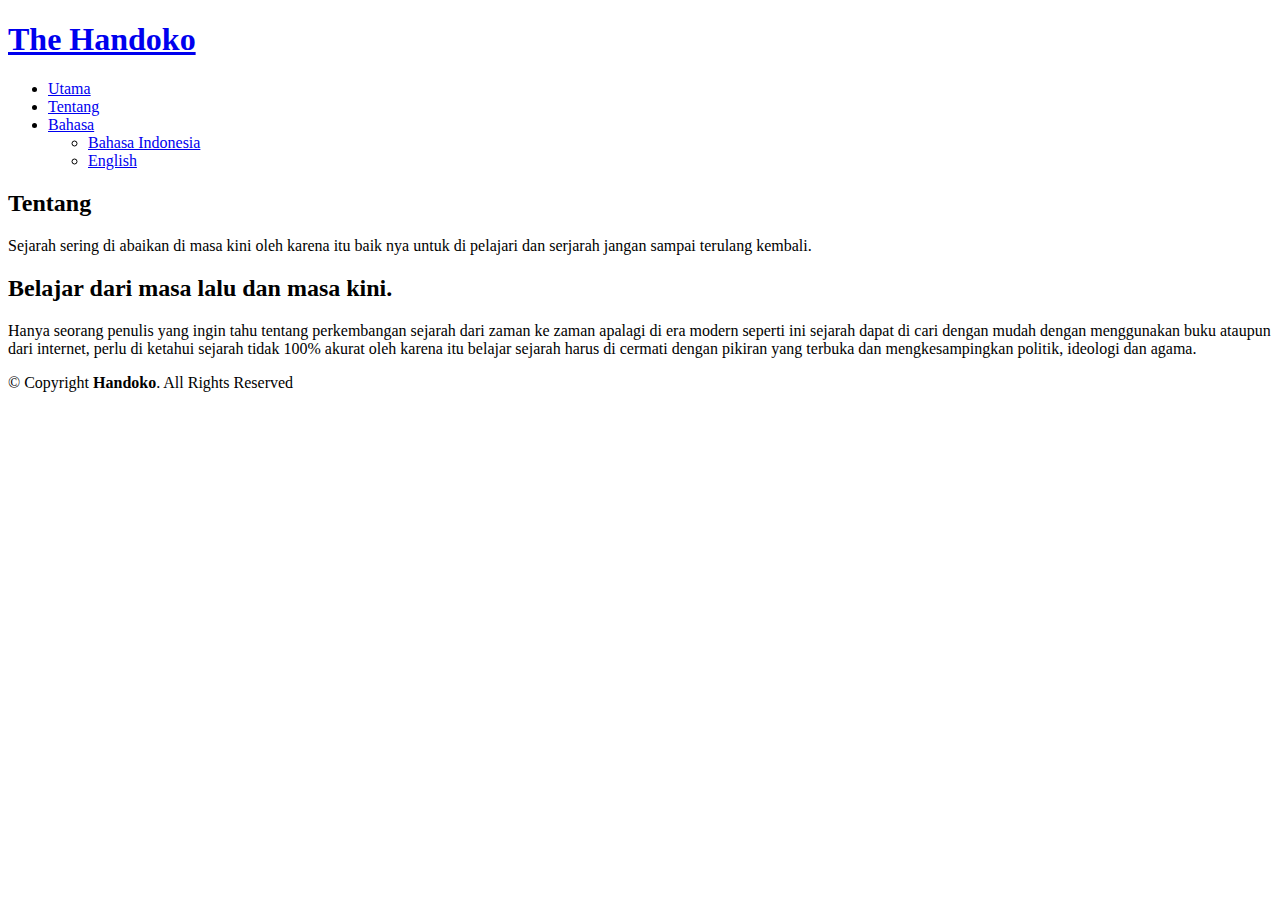
<file: about.html>
<!DOCTYPE html>
<html lang="id">

<head>
  <meta charset="utf-8">
  <meta content="width=device-width, initial-scale=1.0" name="viewport">

  <title>The Handoko - Tentang</title>
  <meta content="Tentang The Handoko" name="description">
  <meta content="The Handoko, Tentang, Sejarah" name="keywords">

  <!-- Google Fonts -->
  <link rel="preconnect" href="https://fonts.googleapis.com">
  <link rel="preconnect" href="https://fonts.gstatic.com" crossorigin>
  <link href="https://fonts.googleapis.com/css2?family=Open+Sans:ital,wght@0,300;0,400;0,500;0,600;0,700;1,300;1,400;1,600;1,700&family=Inter:ital,wght@0,300;0,400;0,500;0,600;0,700;1,300;1,400;1,500;1,600;1,700&family=Cardo:ital,wght@0,400;0,700;1,400&display=swap" rel="stylesheet">

  <!-- Vendor CSS Files -->
  <link href="//sutris.ml/assets/vendor/bootstrap/css/bootstrap.min.css" rel="stylesheet">
  <link href="//sutris.ml/assets/vendor/bootstrap-icons/bootstrap-icons.css" rel="stylesheet">
  <link href="//sutris.ml/assets/vendor/swiper/swiper-bundle.min.css" rel="stylesheet">
  <link href="//sutris.ml/assets/vendor/glightbox/css/glightbox.min.css" rel="stylesheet">
  <link href="//sutris.ml/assets/vendor/aos/aos.css" rel="stylesheet">

  <!-- Template Main CSS File -->
  <link href="//sutris.ml/assets/css/main.css" rel="stylesheet">
</head>

<body>

  <!-- ======= Header ======= -->
  <header id="header" class="header d-flex align-items-center fixed-top">
    <div class="container-fluid d-flex align-items-center justify-content-between">

      <a href="index.html" class="logo d-flex align-items-center  me-auto me-lg-0">
        <i class="bi bi-eye"></i>
        <h1>The Handoko</h1>
      </a>

      <nav id="navbar" class="navbar">
        <ul>
          <li><a href="index.html">Utama</a></li>
          <li><a href="about.html" class="active">Tentang</a></li>
          <li class="dropdown"><a href="#"><span>Bahasa</span> <i class="bi bi-globe"></i></a>
            <ul>
              <li><a href="//sutris.ml/" class="active">Bahasa Indonesia</a></li>
              <li><a href="//sutris.ml/lan/eng">English</a></li>
              </li>
            </ul>
          </li>
        </ul>
      </nav><!-- .navbar -->

      <div class="header-social-links">
        <a href="https://t.me/naufalx25519" class="telegram"><i class="bi bi-telegram"></i></a>
        <a href="https://twitter.com/naufal_ansar" class="twitter"><i class="bi bi-twitter"></i></a>
      </div>
      <i class="mobile-nav-toggle mobile-nav-show bi bi-list"></i>
      <i class="mobile-nav-toggle mobile-nav-hide d-none bi bi-x"></i>

    </div>
  </header><!-- End Header -->

  <main id="main" data-aos="fade" data-aos-delay="1500">

    <!-- ======= End Page Header ======= -->
    <div class="page-header d-flex align-items-center">
      <div class="container position-relative">
        <div class="row d-flex justify-content-center">
          <div class="col-lg-6 text-center">
            <h2><span>Tentang</span></h2>
            <p>Sejarah sering di abaikan di masa kini oleh karena itu baik nya untuk di pelajari dan serjarah jangan sampai terulang kembali.</p>
          </div>
        </div>
      </div>
    </div><!-- End Page Header -->

    <!-- ======= About Section ======= -->
    <section id="about" class="about">
      <div class="container">

        <div class="row gy-4 justify-content-center">
          <div class="col-lg-8 content">
            <h2>Belajar dari masa lalu dan masa kini.</h2>
            <p class="py-3 ">
              Hanya seorang penulis yang ingin tahu tentang perkembangan sejarah dari zaman ke zaman apalagi di era modern seperti ini sejarah dapat di cari dengan mudah dengan menggunakan buku ataupun dari internet, perlu di ketahui sejarah tidak 100% akurat oleh karena itu belajar sejarah harus di cermati dengan pikiran yang terbuka dan mengkesampingkan politik, ideologi dan agama.
            </p>
          </div>
        </div>

      </div>
    </section><!-- End About Section -->

  </main><!-- End #main -->

  <!-- ======= Footer ======= -->
  <footer id="footer" class="footer">
    <div class="container">
      <div class="copyright">
        &copy; Copyright <strong><span>Handoko</span></strong>. All Rights Reserved
      </div>
    </div>
  </footer><!-- End Footer -->

  <a href="#" class="scroll-top d-flex align-items-center justify-content-center"><i class="bi bi-arrow-up-short"></i></a>

  <div id="preloader">
    <div class="line"></div>
  </div>

  <!-- Vendor JS Files -->
  <script src="//sutris.ml/assets/vendor/bootstrap/js/bootstrap.bundle.min.js"></script>
  <script src="//sutris.ml/assets/vendor/swiper/swiper-bundle.min.js"></script>
  <script src="//sutris.ml/assets/vendor/glightbox/js/glightbox.min.js"></script>
  <script src="//sutris.ml/assets/vendor/aos/aos.js"></script>
  <script src="//sutris.ml/assets/vendor/php-email-form/validate.js"></script>

  <!-- Template Main JS File -->
  <script src="//sutris.ml/assets/js/main.js"></script>

</body>

</html>
</file>
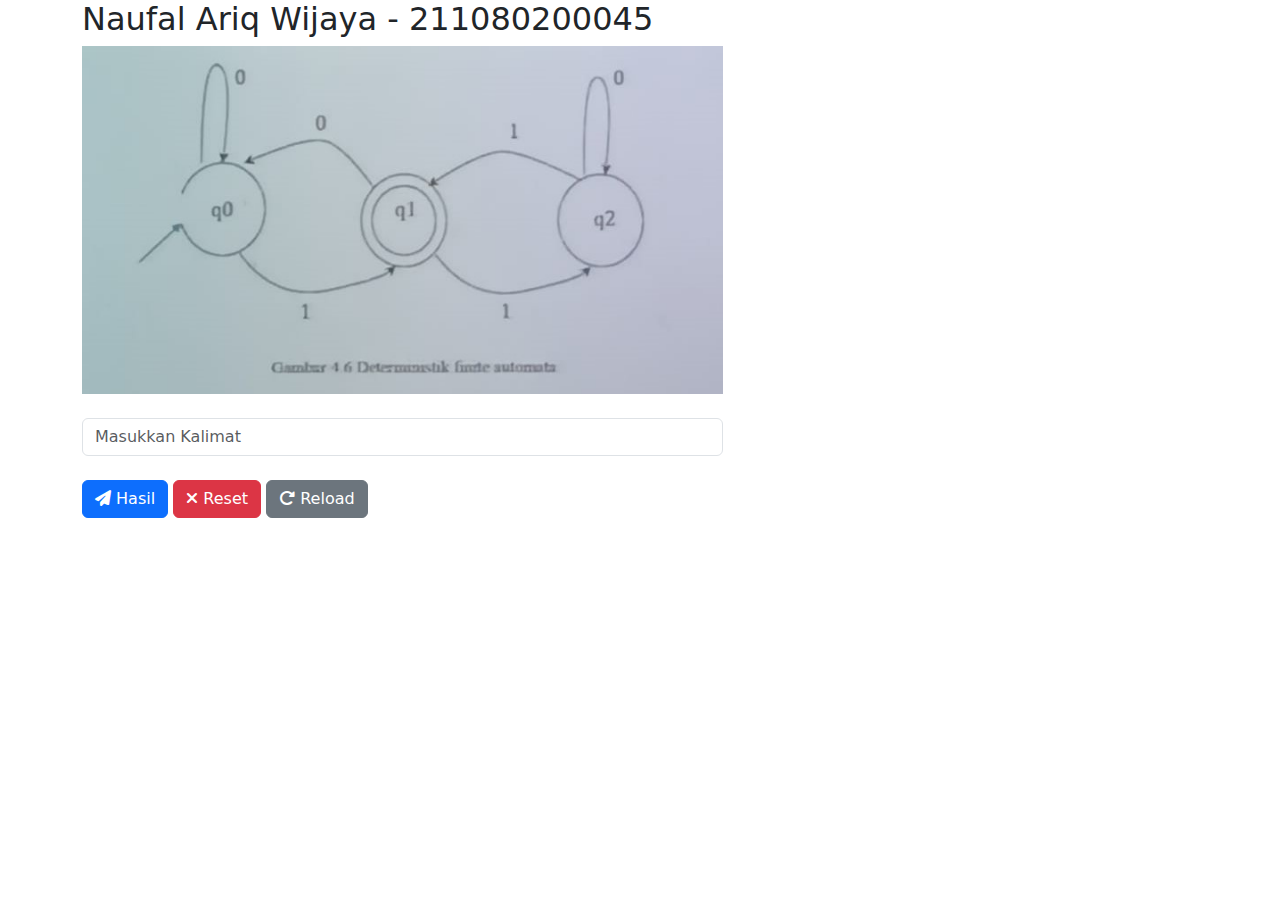
<file: automata.html>
<!DOCTYPE html>
<html lang="en">
<head>
    <meta charset="UTF-8">
    <meta http-equiv="X-UA-Compatible" content="IE=edge">
    <meta name="viewport" content="width=device-width, initial-scale=1.0">
    <link rel="stylesheet" type="text/css" href="https://cdn.jsdelivr.net/npm/bootstrap@5.2.3/dist/css/bootstrap.min.css">
    <link rel="stylesheet" type="text/css" href="https://cdnjs.cloudflare.com/ajax/libs/font-awesome/6.2.1/css/all.min.css">
    <script type="text/javascript" src="https://cdn.jsdelivr.net/npm/bootstrap@5.2.3/dist/js/bootstrap.bundle.min.js"></script>
    <title>Program Finite Automata</title>
</head>
<script>
let state = 0;
let langkah = "";
const text = Array();

function q0(jml, i){
    if (jml ==  1){
        text[i] = 'q0 = 1 --> q1';
        state = 1;
    }
    else {
        text[i] = 'q0 = 0 --> q0';
        state = 0;
    }
}

function q1(jml, i){
    if (jml ==  1){
        text[i] = 'q1 = 1 --> q2';
        state = 2;
    }
    else {
        text[i] = 'q1 = 0 --> q0';
        state = 0;
    }
}

function q2(jml, i){
    if (jml ==  1){
        text[i] = 'q2 = 1 --> q1';
        state = 1;
    }
    else {
        text[i] = 'q2 = 0 --> q2';
        state = 2;
    }
}

function PrintLangkah(isi) {
    langkah += isi + "<br>";
}

function penentu(kalimat, jml) {
    let i = 0;

    for (i = 0; i < jml.length; i++){
        if ( state == 0){
            q0(jml[i], i);
        }
        else if ( state == 1){
            q1(jml[i], i);
        }
        else if ( state == 2){
            q2(jml[i], i);
        }
        else {
            return false;
        }
    }

    if ( state == 1){
        return true;
    }
    else {
        return false;
    }
}

function FiniteAutomata() {
    let kalimat = document.forms["formulir"]["kalimat"].value;
    let jml = Array.from(kalimat);

    document.getElementById("lg").innerHTML = "L(G) = {" + kalimat + "}";
    
    if (penentu(kalimat, jml)){
        document.getElementById("hasil").innerHTML = "DITERIMA";
        document.getElementById("hasil").style.color = "green";
        window.alert("INPUT L(G) = {" + kalimat + "} DITERIMA OLEH MESIN");
    }
    else {
        document.getElementById("hasil").innerHTML = "DITOLAK";
        document.getElementById("hasil").style.color = "red";
        window.alert("INPUT L(G) = {" + kalimat + "} DITOLAK OLEH MESIN");
    }

    text.forEach(PrintLangkah);
    document.getElementById("langkah").innerHTML = langkah;

    state = 0;
}

</script>
<body class="container">
    <div class="row">
        <div class="col col-lg-7">
            <h2>Naufal Ariq Wijaya - 211080200045</h2>
            <form action="" name="formulir" method="POST">
                <img src="Gambar%20Finite%20Automata.jpeg" class="img-fluid"></th><br><br>

                    <input type="text" name="kalimat" id="kalimat" required placeholder="Masukkan Kalimat" class="form-control"><br>
                    <button type="button" class="btn btn-primary" onclick="FiniteAutomata()"><i class="fa-solid fa-paper-plane"></i> Hasil</button>
                    <button type="reset" class="btn btn-danger"><i class="fa-solid fa-xmark"></i> Reset</button>
                    <a href="automata.html" class="btn btn-secondary"><i class="fa-solid fa-rotate-right"></i> Reload</a>

                    <div class="output">
                        <br>
                        <p id="lg"></p>
                        <div id="langkah"></div>
                        <p id="hasil"></p>
                    </div>
            </form>
        </div>
    </div>
</body>
</html>
</file>
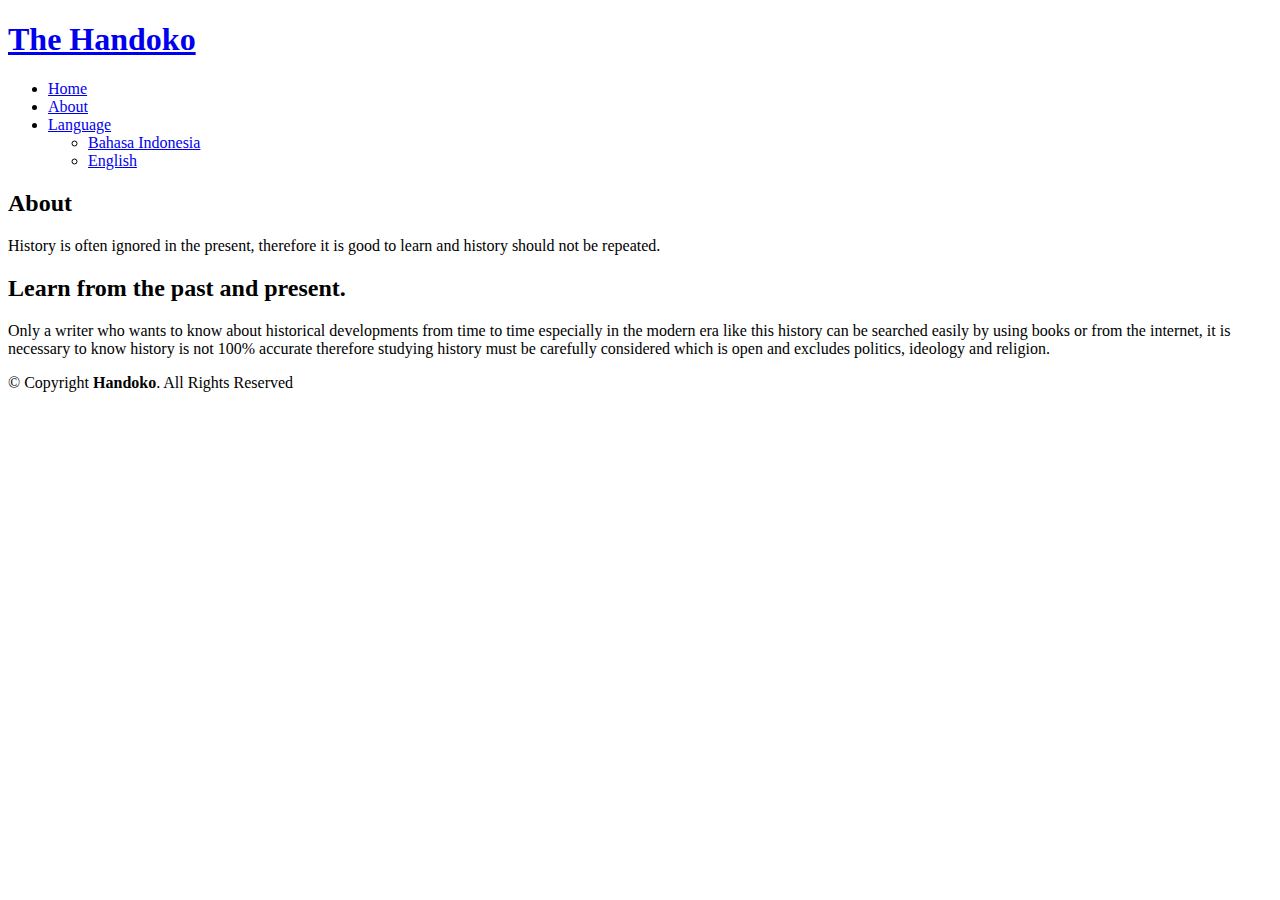
<file: lan/eng/about.html>
<!DOCTYPE html>
<html lang="en">

<head>
  <meta charset="utf-8">
  <meta content="width=device-width, initial-scale=1.0" name="viewport">

  <title>The Handoko - About</title>
  <meta content="About The Handoko." name="description">
  <meta content="The Handoko, About, History" name="keywords">

  <!-- Google Fonts -->
  <link rel="preconnect" href="https://fonts.googleapis.com">
  <link rel="preconnect" href="https://fonts.gstatic.com" crossorigin>
  <link href="https://fonts.googleapis.com/css2?family=Open+Sans:ital,wght@0,300;0,400;0,500;0,600;0,700;1,300;1,400;1,600;1,700&family=Inter:ital,wght@0,300;0,400;0,500;0,600;0,700;1,300;1,400;1,500;1,600;1,700&family=Cardo:ital,wght@0,400;0,700;1,400&display=swap" rel="stylesheet">

  <!-- Vendor CSS Files -->
  <link href="//sutris.ml/assets/vendor/bootstrap/css/bootstrap.min.css" rel="stylesheet">
  <link href="//sutris.ml/assets/vendor/bootstrap-icons/bootstrap-icons.css" rel="stylesheet">
  <link href="//sutris.ml/assets/vendor/swiper/swiper-bundle.min.css" rel="stylesheet">
  <link href="//sutris.ml/assets/vendor/glightbox/css/glightbox.min.css" rel="stylesheet">
  <link href="//sutris.ml/assets/vendor/aos/aos.css" rel="stylesheet">

  <!-- Template Main CSS File -->
  <link href="//sutris.ml/assets/css/main.css" rel="stylesheet">
</head>

<body>

  <!-- ======= Header ======= -->
  <header id="header" class="header d-flex align-items-center fixed-top">
    <div class="container-fluid d-flex align-items-center justify-content-between">

      <a href="https://sutris.ml/lan/eng" class="logo d-flex align-items-center  me-auto me-lg-0">
        <i class="bi bi-eye"></i>
        <h1>The Handoko</h1>
      </a>

      <nav id="navbar" class="navbar">
        <ul>
          <li><a href="https://sutris.ml/lan/eng/">Home</a></li>
          <li><a href="https://sutris.ml/lan/eng/about.html" class="active">About</a></li>
          <li class="dropdown"><a href="#"><span>Language</span> <i class="bi bi-globe"></i></a>
            <ul>
              <li><a href="https://sutris.ml/">Bahasa Indonesia</a></li>
              <li><a href="https://sutris.ml/lan/eng/" class="active">English</a></li>
              </li>
            </ul>
          </li>
        </ul>
      </nav><!-- .navbar -->

      <div class="header-social-links">
        <a href="https://t.me/naufalx25519" class="telegram"><i class="bi bi-telegram"></i></a>
        <a href="https://twitter.com/naufal_ansar" class="twitter"><i class="bi bi-twitter"></i></a>
      </div>
      <i class="mobile-nav-toggle mobile-nav-show bi bi-list"></i>
      <i class="mobile-nav-toggle mobile-nav-hide d-none bi bi-x"></i>

    </div>
  </header><!-- End Header -->

  <main id="main" data-aos="fade" data-aos-delay="1500">

    <!-- ======= End Page Header ======= -->
    <div class="page-header d-flex align-items-center">
      <div class="container position-relative">
        <div class="row d-flex justify-content-center">
          <div class="col-lg-6 text-center">
            <h2><span>About</span></h2>
            <p>History is often ignored in the present, therefore it is good to learn and history should not be repeated.</p>
          </div>
        </div>
      </div>
    </div><!-- End Page Header -->

    <!-- ======= About Section ======= -->
    <section id="about" class="about">
      <div class="container">

        <div class="row gy-4 justify-content-center">
          <div class="col-lg-8 content">
            <h2>Learn from the past and present.</h2>
            <p class="py-3 ">
              Only a writer who wants to know about historical developments from time to time especially in the modern era like this history can be searched easily by using books or from the internet, it is necessary to know history is not 100% accurate therefore studying history must be carefully considered which is open and excludes politics, ideology and religion.
            </p>
          </div>
        </div>

      </div>
    </section><!-- End About Section -->

  </main><!-- End #main -->

  <!-- ======= Footer ======= -->
  <footer id="footer" class="footer">
    <div class="container">
      <div class="copyright">
        &copy; Copyright <strong><span>Handoko</span></strong>. All Rights Reserved
      </div>
    </div>
  </footer><!-- End Footer -->

  <a href="#" class="scroll-top d-flex align-items-center justify-content-center"><i class="bi bi-arrow-up-short"></i></a>

  <div id="preloader">
    <div class="line"></div>
  </div>

  <!-- Vendor JS Files -->
  <script src="//sutris.ml/assets/vendor/bootstrap/js/bootstrap.bundle.min.js"></script>
  <script src="//sutris.ml/assets/vendor/swiper/swiper-bundle.min.js"></script>
  <script src="//sutris.ml/assets/vendor/glightbox/js/glightbox.min.js"></script>
  <script src="//sutris.ml/assets/vendor/aos/aos.js"></script>
  <script src="//sutris.ml/assets/vendor/php-email-form/validate.js"></script>

  <!-- Template Main JS File -->
  <script src="//sutris.ml/assets/js/main.js"></script>

</body>

</html>
</file>
